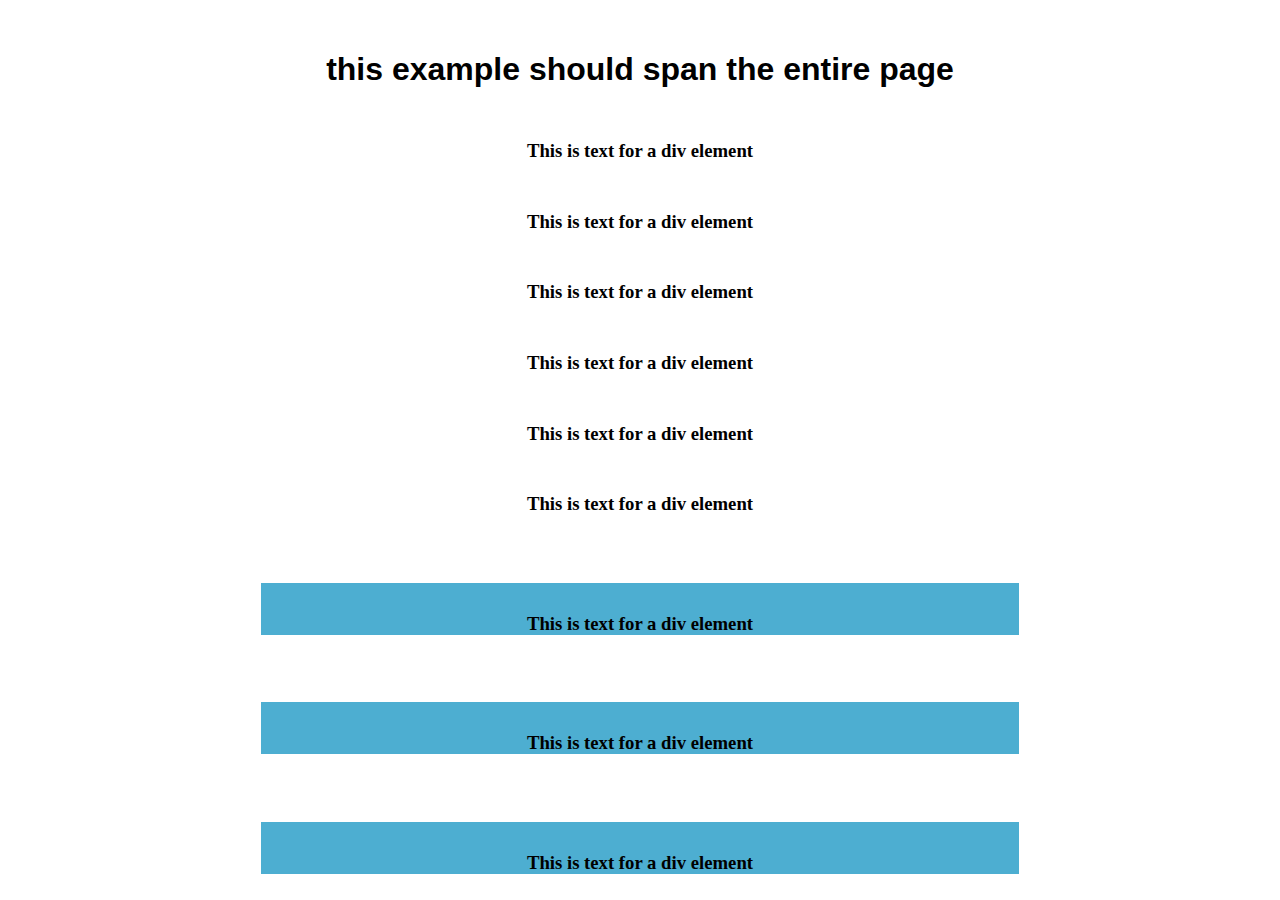
<file: index.html>
<!DOCTYPE html>
<html>
  <head>
    <meta charset="utf-8">
    <title></title>
    <link rel="stylesheet"
    href="css/reset.css">
    <link rel="stylesheet" href="css/style.css">
  </head>
  <body>
    <nav>
      <h1 class="example">this example should span the entire page</h1>
    </nav>
    <section>
      <div class="element">
        <h3>This is text for a div element</h3>
      </div>
      <div class="element">
        <h3>This is text for a div element</h3>
      </div>
      <div class="element">
        <h3>This is text for a div element</h3>
      </div>
      <div class="element">
        <h3>This is text for a div element</h3>
      </div>
      <div class="element">
        <h3>This is text for a div element</h3>
      </div>
      <div class="element">
        <h3>This is text for a div element</h3>
      </div>
      <div class="element">
        <h3><h3 style="background-color:#4DAED1;">This is text for a div element</h3>
      </div>
      <div class="element">
        <h3><h3 style="background-color:#4DAED1;">This is text for a div element</h3>
      </div>
      <div class="element">
        <h3><h3 style="background-color:#4DAED1;">This is text for a div element</h3>
    </section>
  </body>
</html>
</file>
<file: css/style.css>
body
  font-size: 14px;
}

/* Fixed the broken CSS by adding the dash (-) between “background” and “color. And adding the closing curly brace */
nav {
  background color: yellow;
  height: 100px;
  margin-top: -10px;
  position: fixed;
  width: 100%;
}

section {
  margin: 0 auto;
  width: 60%;
}

/* Added the dash (-) between “font” and “family” */
h1 {
  font-family: sans-serif;
  font-size: 2em;
}

/* CSS was missing the (:) between “text” and “align”. Fixed by adding. */
.example, h3 {
  padding-top: 30px;
  text-align:center;

h1 {
  font-family sans-serif;
  font-size: 2em;
}

.example, h3 {
  padding-top: 30px;
  text-align center

}

h3 {
  font-size: 1.3em;
}

/* CSS was missing closing curly brace and the (:) between “margin” and “10px”. Fixed issue by adding both symbols. */
.element {
  background-color: green;
  height: 100px;
  margin: 10px 0;
  width: 100%;
}

.element {
  background-color: green;
  height: 100px;
  margin 10px 0;
  width: 100%;
</file>
